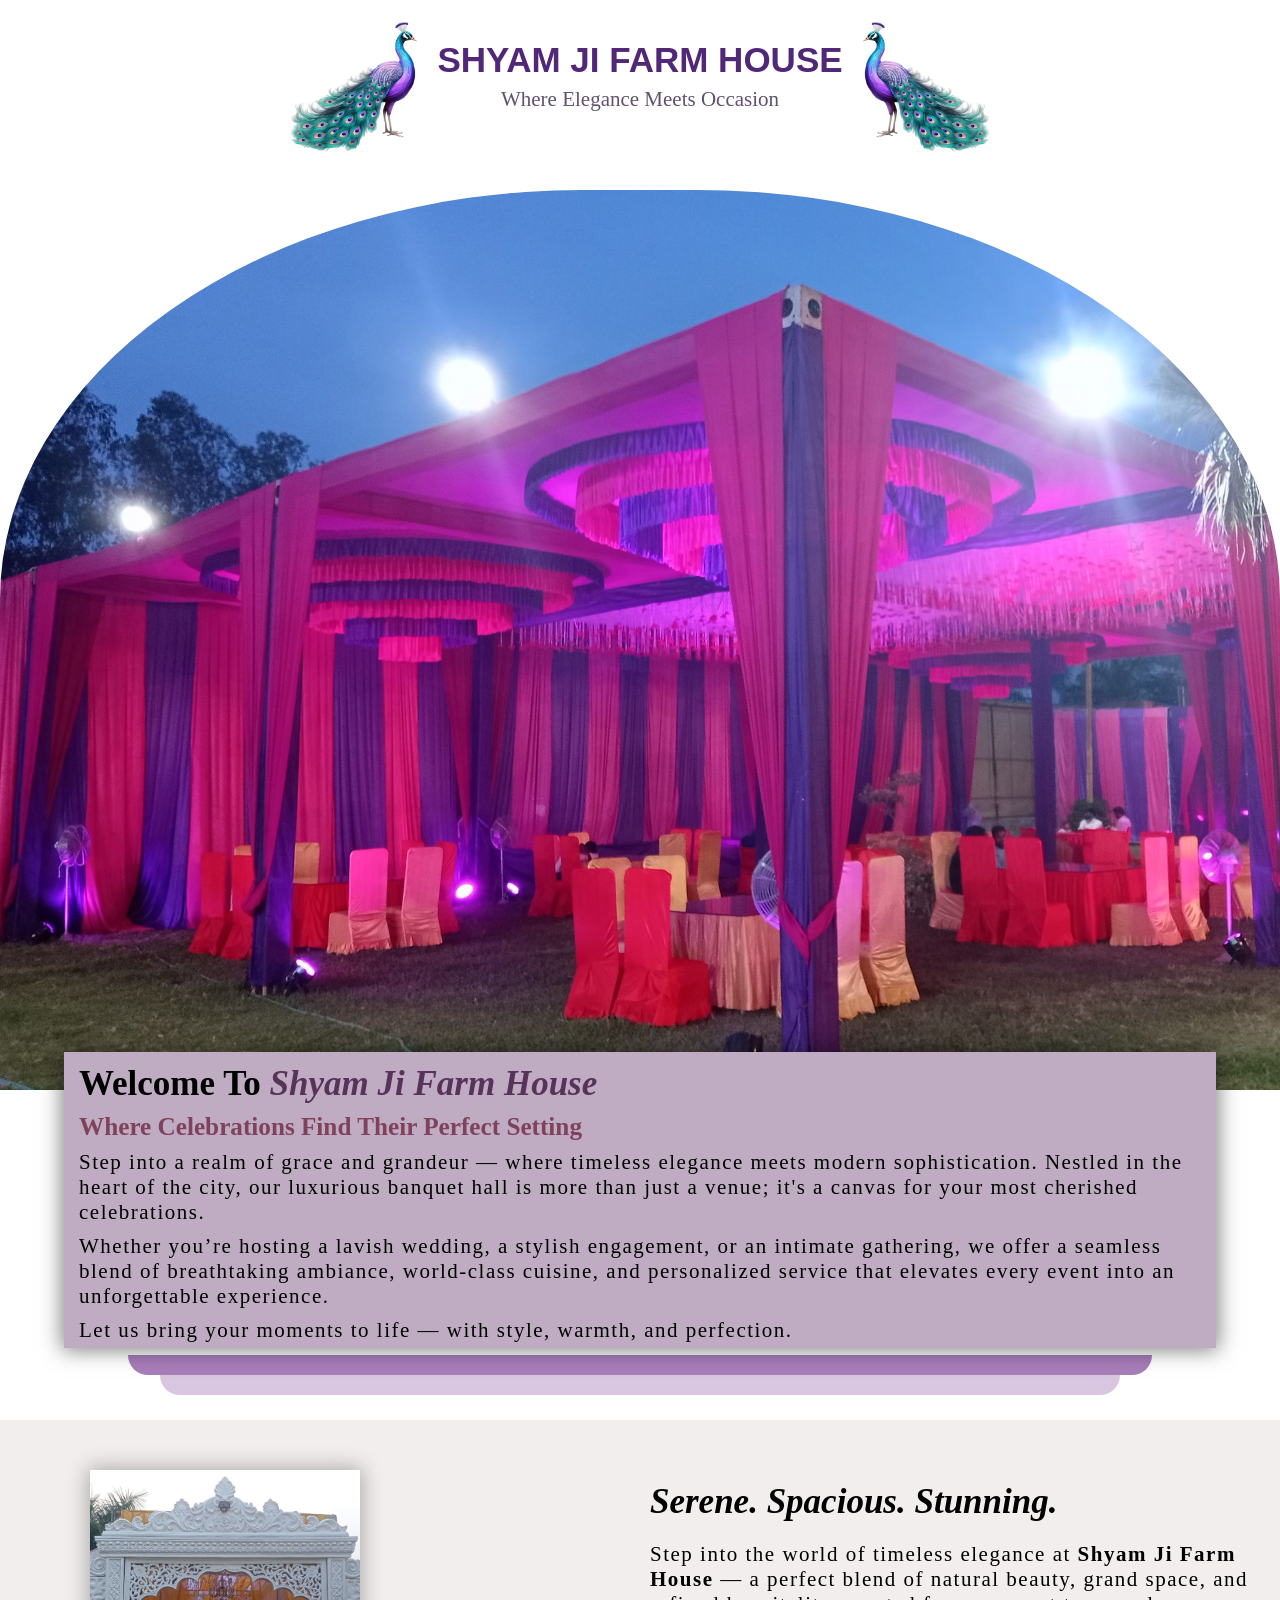
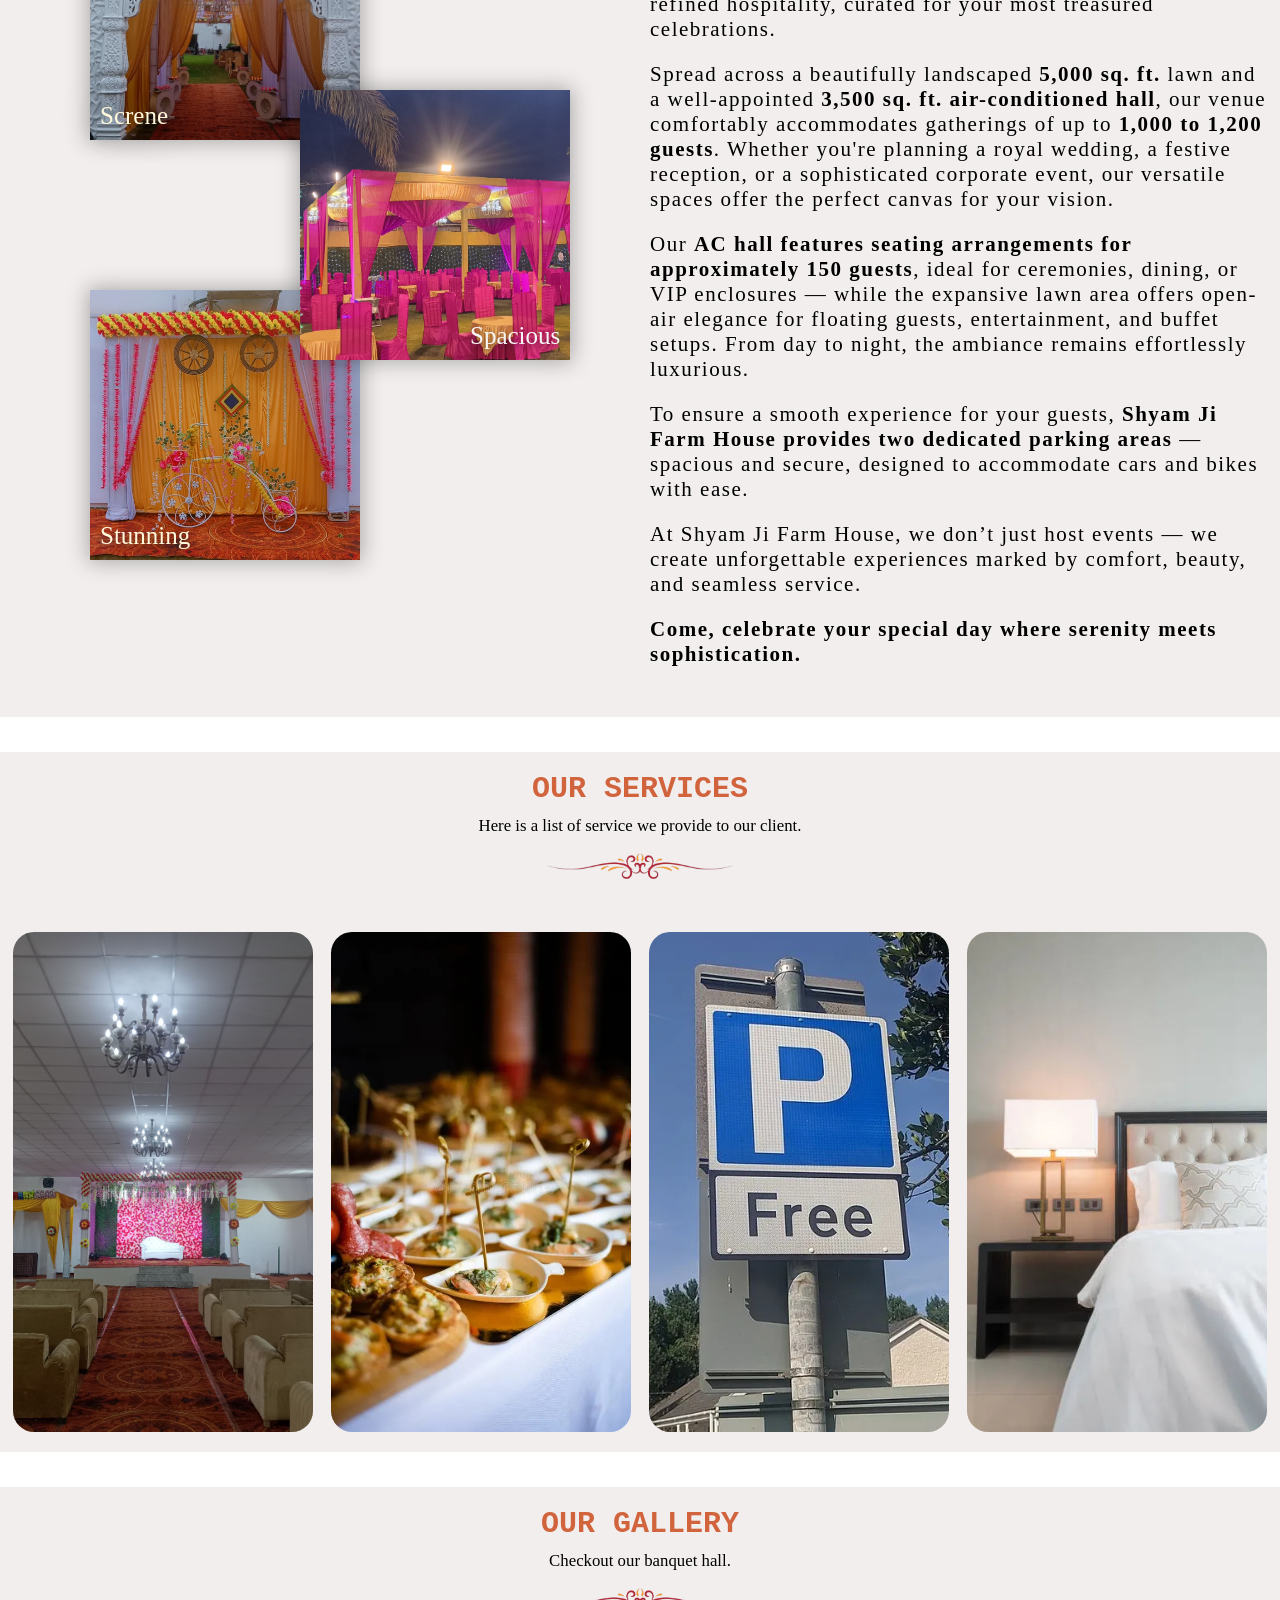
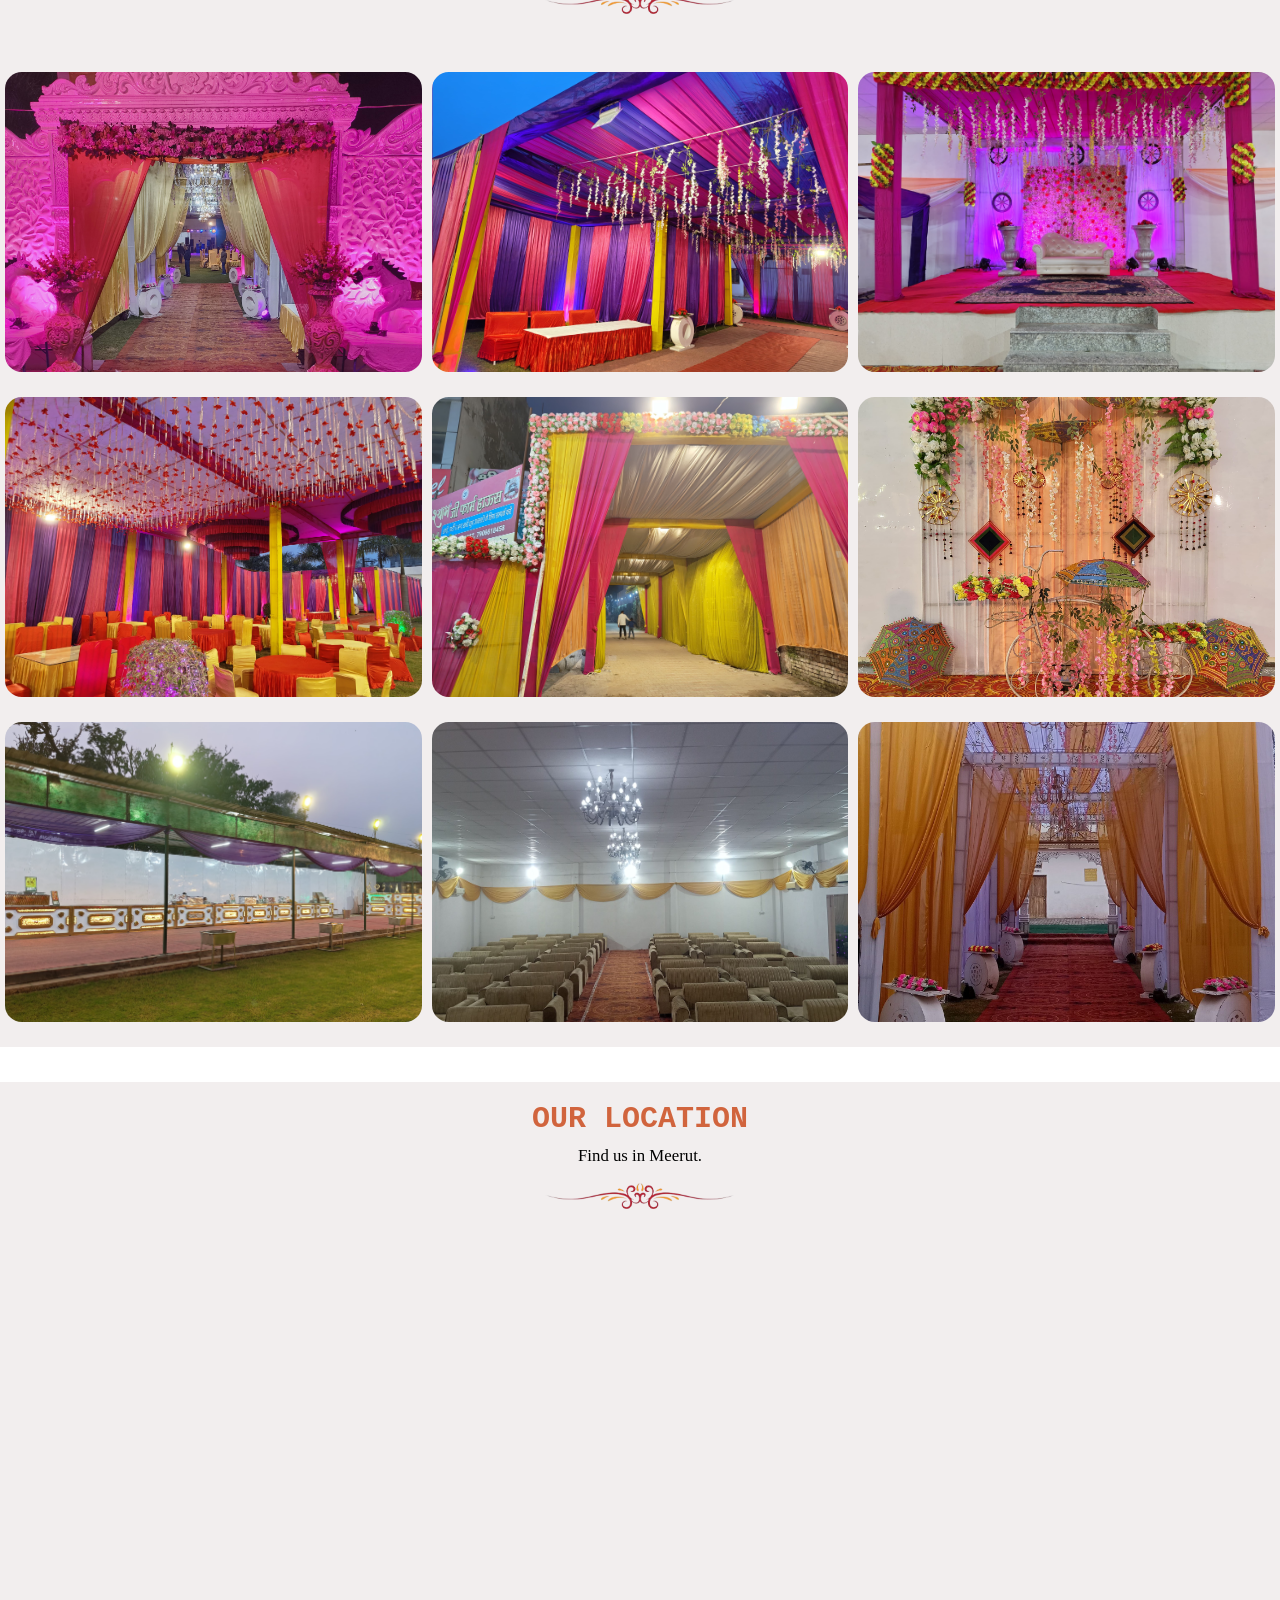
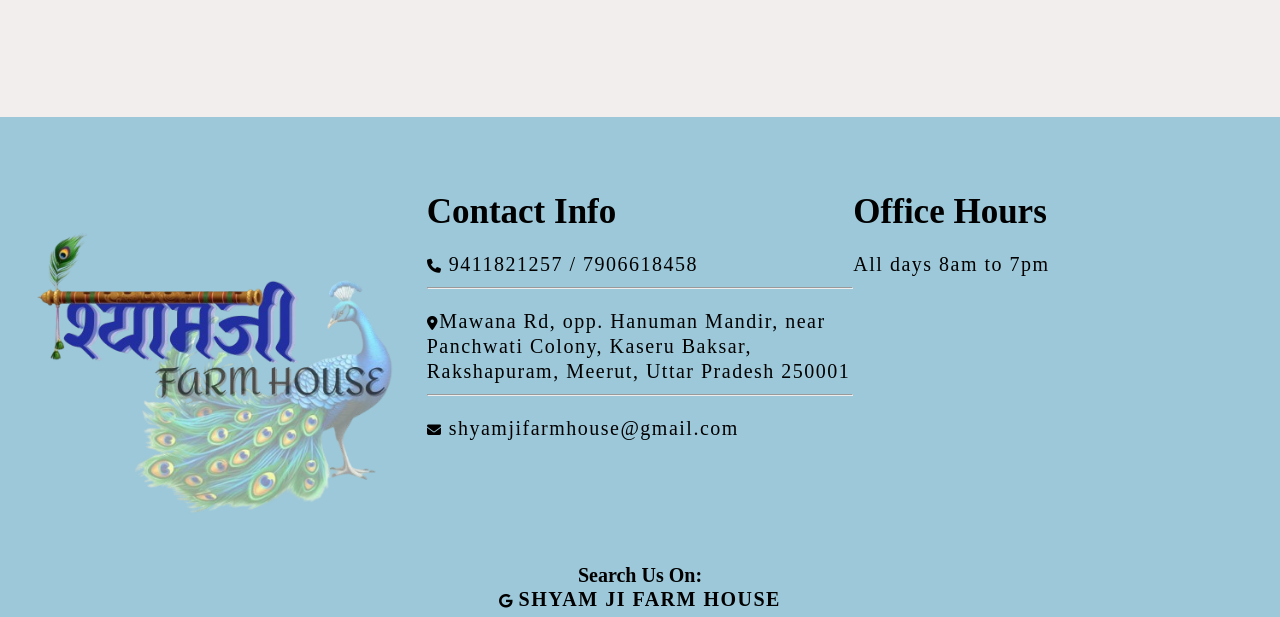
<file: index.html>
<!DOCTYPE html>
<html lang="en">
<head>
    <meta charset="UTF-8">
    <meta name="viewport" content="width=device-width, initial-scale=1.0">
    <title>ShyamJi Farm House</title>
    <link rel="stylesheet" href="https://cdnjs.cloudflare.com/ajax/libs/font-awesome/6.7.2/css/all.min.css">
    <link rel="stylesheet" href="assets/css/style.css">
</head>

<body>
    <!-- <div class="navbar">
        <div class="logo"></div>
    </div> -->
    <div class="shyam">
      <div class="peacock1" style="background-image: url('assets/img/peacock_right.png');"></div>
      <div class="bb">
        <div class="shyam1">
        <h2>SHYAM JI FARM HOUSE</h2>
        </div>
        <div class="shyam2">
        Where Elegance Meets Occasion
        </div>
      </div>
      <div class="peacock2" style="background-image: url('assets/img/peacock_right.png');"></div>
    </div>
      <div class="background"></div>
      <div class="box1">
          <div class="box11">
            <div class="box12">
              <h2>Welcome To <i>Shyam Ji Farm House</i></h2>
            </div>
            <h5>Where Celebrations Find Their Perfect Setting</h5>
            <p>Step into a realm of grace and grandeur — where timeless elegance meets modern sophistication. Nestled in the heart of the city, our luxurious banquet hall is more than just a venue; it's a canvas for your most cherished celebrations.
            </p>
            <p>Whether you’re hosting a lavish wedding, a stylish engagement, or an intimate gathering, we offer a seamless blend of breathtaking ambiance, world-class cuisine, and personalized service that elevates every event into an unforgettable experience.
            </p>
            <p> Let us bring your moments to life — with style, warmth, and perfection.</p>
          </div>
          <div class="div1"></div>
          <div class="div2"></div>
      </div> 
      

      <div class="box2">
        <div class="box3">
          <div class="div3">
          <span>Screne</span>
          </div>
          <div class="box4">
            <div class="div4">
              <span>Spacious</span>
            </div>
          </div>
          <div class="div5">
            <span>Stunning</span>
          </div>
        </div>
        <div class="box5">
          <input type="checkbox"   id="readMoreToggle">
            <div class="div6">
              <h2>Serene. Spacious. Stunning.</h2>
            </div>
            <div class="div7">
              <p>
               Step into the world of timeless elegance at <span class="bold">Shyam Ji Farm House</span> — a perfect blend of natural beauty, grand space, and refined hospitality, curated for your most treasured celebrations.
              </p>
              <P>
                Spread across a beautifully landscaped <span class="bold">5,000 sq. ft.</span> lawn and a well-appointed <span class="bold">3,500 sq. ft. air-conditioned hall</span>, our venue comfortably accommodates gatherings of up to <span class="bold">1,000 to 1,200 guests</span>. Whether you're planning a royal wedding, a festive reception, or a sophisticated corporate event, our versatile spaces offer the perfect canvas for your vision.
              </P>
              <p>
                Our <span class="bold">AC hall features seating arrangements for approximately 150 guests</span>, ideal for ceremonies, dining, or VIP enclosures — while the expansive lawn area offers open-air elegance for floating guests, entertainment, and buffet setups. From day to night, the ambiance remains effortlessly luxurious.
              </p>
              <p>
                To ensure a smooth experience for your guests, <span class="bold">Shyam Ji Farm House provides two dedicated parking areas</span> — spacious and secure, designed to accommodate cars and bikes with ease.
              </p>
              <p>
                At Shyam Ji Farm House, we don’t just host events — we create unforgettable experiences marked by comfort, beauty, and seamless service.
              </p>
              <p>
                <span class="bold">Come, celebrate your special day where serenity meets sophistication.</span>
              </p>
            </div>
            <label for="readMoreToggle" class="read-more-btn">+ See more</label>
        </div>
      </div>


      <div class="box6">
        <div class="div8">
          <h2>OUR SERVICES</h2>
        </div>
        <div class="div9">
          Here is a list of service we provide to our client.
        </div>
        <div class="dividerout">
          <div class="divider"></div>
        </div>
      </div>

      <div class="box7">
        <div class="service1"  style="background-image: url('assets/img/hall2.jpg')">
          <div class="s1">AC HALL</div>
        </div>
        <div class="service1" style="background-image: url('assets/img/catering.webp')">
          <div class="s1">CATERING SERVICES</div>
        </div>
        <div class="service1" style="background-image: url('assets/img/parking.webp')">
          <div class="s1">PARKING FACILITY</div>
        </div>
        <div class="service1" style="background-image: url('assets/img/room.webp')">
          <div class="s1">AC ROOM</div>
        </div>
      </div>


      <div class="box6">
        <div class="div8">
          <h2>OUR GALLERY</h2>
        </div>
        <div class="div9">
          Checkout our banquet hall.
        </div>
        <div class="dividerout">
          <div class="divider"></div>
        </div>
      </div>

      <div class="box8">
        <div class="g1">
          <div class="g11" style="background-image: url('assets/img/entry5.jpg');"></div>
          <div class="g11" style="background-image: url('assets/img/exit2.jpg');"></div>
          <div class="g11" style="background-image: url('assets/img/stage3.jpg');"></div>
        </div>

        <div class="g1">
          <div class="g11" style="background-image: url('assets/img/mandap5.jpg');"></div>
          <div class="g11" style="background-image: url('assets/img/maingate2.jpg');"></div>
          <div class="g11" style="background-image: url('assets/img/photobooth2.jpg');"></div>
        </div>

        <div class="g1">
          <div class="g11" style="background-image: url('assets/img/foodcorner.jpg');"></div>
          <div class="g11" style="background-image: url('assets/img/hall.jpg');"></div>
          <div class="g11" style="background-image: url('assets/img/exit.jpg');"></div>
        </div>


        <div class="g2">
          <div class="g21" style="background-image: url('assets/img/entry5.jpg');"></div>
          <div class="g21" style="background-image: url('assets/img/exit2.jpg');"></div>
        </div>

        <div class="g2">
          <div class="g21" style="background-image: url('assets/img/stage3.jpg');"></div>
          <div class="g21" style="background-image: url('assets/img/mandap5.jpg');"></div>
        </div>

        <div class="g2">
          <div class="g21" style="background-image: url('assets/img/foodcorner.jpg');"></div>
          <div class="g21" style="background-image: url('assets/img/hall.jpg');"></div>
        </div>


      </div>


      <div class="box6">
        <div class="div8">
          <h2>OUR LOCATION</h2>
        </div>
        <div class="div9">
          Find us in Meerut.
        </div>
        <div class="dividerout">
          <div class="divider"></div>
        </div>
      </div>
      <div class="box9">
        <iframe src="https://www.google.com/maps/embed?pb=!1m18!1m12!1m3!1d3489.1209358462133!2d77.75126632521606!3d29.013409366683277!2m3!1f0!2f0!3f0!3m2!1i1024!2i768!4f13.1!3m3!1m2!1s0x390c7b477673774d%3A0x246fc913acd406b3!2sShyam%20Ji%20Farm%20House!5e0!3m2!1sen!2sin!4v1749285902785!5m2!1sen!2sin"  style="border:0;" allowfullscreen="" loading="lazy" referrerpolicy="no-referrer-when-downgrade">
        </iframe>
      </div>

</body>

<footer>

      <div class="footer">
        <div class="f1"></div>
        <div class="f2">
            <h2>Contact Info</h2>
            <p><i class="fa-solid fa-phone"></i>
               <a href="https://wa.me/919411821257" class="underlinetext" target="_blank">9411821257</a>
               /
               <a href="tel:+917906618458" class="underlinetext" target="_blank">7906618458</a>
            </p>
            <hr>
            <p class="underlinetext"><i class="fa-solid fa-location-dot"></i><a href="https://maps.app.goo.gl/WxwuXWB17rRt3pfo6">Mawana Rd, opp. Hanuman Mandir, near Panchwati Colony, Kaseru Baksar, Rakshapuram, Meerut, Uttar Pradesh 250001</a>
            </p>
            <hr>
            <p class="underlinetext"><i class="fa-solid fa-envelope"></i> <a  href="mailto:shyamjifarmhouse@gmail.com">shyamjifarmhouse@gmail.com</a></p>            
        </div>
        <div class="f3">
            <h2>Office Hours</h2>
            <p>All days 8am to 7pm </p>            
        </div>
        <div class="f4">
          <p class="f41">Search Us On:</p>
          <p class="underlinetext"><i class="fa-brands fa-google"></i><a href="https://share.google/ti3H2DmGVGMqzcqLs"> SHYAM JI FARM HOUSE</a></p>
        </div>
      </div>
</footer>
</file>
<file: assets/css/style.css>
*{
    margin:0;
    font-family: 'Times New Roman', Times, serif;
    font-size: 14px;
    border: border-box;   
}
/* .navbar{
    height: 100px;
    width: 100%;
    background-color: rgba(227, 235, 237, 0.786);
}
.logo{
    background-image: url("../img/logo2.png");
    height:100px;
    width: 150px;
    background-size: cover;
    opacity: 1.5;
    margin-left: 10px;
     
}  */
.shyam{
    height: 150px;
    width: 100%;
    background-color: transparent;
    margin-top: 10px;
    display: flex;
    justify-content: center;
}
.shyam1 h2{
       font-size: 35px;
       /* font-family: Georgia, serif; */
       font-family:'Lucida Sans', 'Lucida Sans Regular', 'Lucida Grande', 'Lucida Sans Unicode', Geneva, Verdana, sans-serif;
       display: flex;
       justify-content: center;
       align-items: center;
       margin-top: 30px;
       color: rgb(81, 39, 120);
}

.shyam2{
    font-size: 1.5rem;
    color: rgb(97, 81, 113);
    display: flex;
    justify-content: center;
    align-items:center ;
    margin-top: 7px;
}
.peacock1{
    background-size: cover;
    height: 150px;
    width: 150px;
    transform: scaleX(-1);
}
.peacock2{
    background-size: cover;
    height: 150px;
    width: 150px;
}
.background{
    background-image: url("../img/mandap11.jpg");
    position: relative;
    height:900px;
    width: 100%;
    background-size:cover;
    border-top-left-radius: 45.5%;
    border-top-right-radius: 45.5%;
    margin-top: 30px;
    opacity: 1.5    ;
    z-index: 1;
}
.box1{
    height:auto;
    width: 100%;
    margin-top:-3%;
    display: flex;
    flex-direction: column;
    justify-content: space-evenly;
    align-items: center;
}                                                                                                           
.box11{
    position: relative;
    /* top:-80px; */
    height: auto;
    width: 90%;
    /* background-color:rgb(167, 150, 170); */
    background-color:rgb(191, 172, 195);
    /* margin-left: 100px; */
    z-index: 2;
    box-shadow: 0 0 20px 2px rgba(0, 0, 0, 0.5);
}
/* .box12{
    margin-top: 10px;
    padding-top: 12px;
} */
.box11 h2{
    font-size: 35px;
    margin-left: 15px;
    margin-top: 12px;
} 
.box11 i{
    font-size: 35px;
    margin-top: 20px;
    color: rgb(87, 50, 89);
}
.box11 h5{
    font-size: 1.8rem;
    margin-left: 15px;
    margin-top: 9px;
    color: rgb(127, 65, 91);
}
.box11 p{
    font-size: 1.5rem;
    margin-top: 9px;
    letter-spacing: 1.5px;
    line-height: 25px;
    margin-left: 15px;
    margin-bottom: 5px;
}
.div1{
    height:20px;
    width: 80%;
    background-color: rgb(168, 125, 186);
    /* margin-left: 130px; */
    margin-top: 7px;
    border-bottom-left-radius:2rem;
    border-bottom-right-radius:2rem;
}
.div2{
    height:20px;
    width: 75%;
    background-color: rgb(217, 198, 225);
    /* margin-left: 170px; */
    border-bottom-left-radius:2rem;
    border-bottom-right-radius:2rem;
}
.box2{
    display: flex;
    background-color:rgba(234, 227, 227, 0.607) ;
    margin-top: 25px;
    padding-bottom: 30px;
}
.box3{
    height: auto;
    width: 50%;
}
.div3{
    position: relative;
    height: 270px;
    width: 270px;
    margin-top: 50px;
    z-index: 1;
    margin-left: 90px;
    background-image:url("../img/entry1.jpg");
    background-size: cover;
    text-shadow: 0 0px 40px rgba(0, 0, 0, 0.5);
    box-shadow: 0 0 20px 2px rgba(0, 0, 0, 0.3);
    transition: 1s;
}
.div3:hover{
    transform: scale(1.2);
}
.box4{
    height: 200px;
    width: 260px;
    /* margin-left: 240px; */
}
.div4{
    position: relative;
    height: 270px;
    width: 270px;
    z-index: 2;
    top:-50px;
    margin-left: 300px;
    background-image: url("../img/mandap_new.jpeg");
    background-size: cover;
    text-shadow: 0 4px 10px rgba(0, 0, 0, 0.5);
    box-shadow: 0 0 20px 2px rgba(0, 0, 0, 0.3);
    transition: 1s;
}
.div4:hover{
    transform: scale(1.2);
}
.div5{
    position: relative;
    height: 270px;
    width: 270px;
    z-index: 1;
    top:-50px;
    margin-left: 90px;
    background-image: url("../img/photobooth.jpg");
    background-size: cover;
    text-shadow: 0 4px 10px rgba(0, 0, 0, 0.5);
    box-shadow: 0 0 20px 2px rgba(0, 0, 0, 0.3);
    transition: 1s;
}
.div5:hover{
    transform: scale(1.2);
}
.div3 span{
    position:absolute;
    bottom:10px;
    left:10px;
    color: cornsilk;
    font-size: 25px;
}
.div4 span{
    position:absolute;
    bottom:10px;
    left:170px;
    color: rgb(246, 246, 246);
    font-size: 25px;
}
.div5 span{
    position:absolute;
    bottom:10px;
    left:10px;
    color: cornsilk;
    font-size: 25px;
}
.box5{
    height: auto;
    width: 50%;
    background-color: transparent;
    border-radius: 2rem;
    margin-top: 50px;
    margin-right: 10px;
    
}
.box5:hover{
    background-color: rgba(145, 142, 142, 0.607);
}
.div6 h2{
    font-size:35px;
    margin-left: 15px;
    margin-top: 12px;
    margin-bottom: 20px;
    font-style: italic;
}
.div7 p{
    font-size: 1.5rem;
    margin-top: 9px;
    letter-spacing: 1.5px;
    line-height: 25px;
    margin-left: 15px;
    margin-bottom: 10px;
    padding-bottom: 10px;
}
.bold{
    font-weight: bolder;
    font-size: 1.5rem;
}
.box6{
    height: 160px;
    width: 100%;
    margin-top: 35px;
    background-color:rgba(234, 227, 227, 0.607);
}
.box6:hover{
    background-color:rgba(145, 142, 142, 0.607) ;
}
.div8 h2{
    font-size: 30px;
    text-align: center;
    padding-top: 20px;
    font-family:monospace;
    color: rgb(209, 100, 61);
}
.div9{
    text-align: center;
    margin-top: 10px;
    font-size: 1.2rem;
}
.dividerout{
    height: 50px;
    width: 100%;
    display:flex ;
    justify-content: center;
}
.divider{
    background-image: url("../img/divider.png");
    background-size: cover;
    height: 50px;
    width: 180px;
    padding-right: 60px;
}
.box7{
    display:flex;
    justify-content: space-evenly;
    background-color: rgba(234, 227, 227, 0.607);
    padding-top: 20px;
    padding-bottom: 20px;
}
.service1{
    position: relative;
    height: 500px;
    width: 300px;
    background-size: cover;
    border-radius: 1.5rem;
    display: flex;
    justify-content: center;
    margin-left: 5px;
    margin-right: 5px;
}
.service1:hover{
    opacity: 0.7;
}
.s1{
    height: 100%;
    width: 100%;
    position: absolute;
    top:10px;
    background-color:transparent;
    display: flex;
    justify-content: center;
    text-align: center;
    font-size: 25px;
    /* color: aliceblue; */
    margin-top: 15px;
    opacity: 0;
    transition: 0.6s;
}
.s1:hover{
    opacity:1;
    color: rgb(255, 255, 255);
    font-weight: bolder;
}
.s1 >*{
    transform: translateY(25px);
    transition: transform 0.6s;
}
.s1 >*{
    transform: translateY(0px);
}
.box8{
    height: 1000px;
    width: 100%;
    background-color:rgba(234, 227, 227, 0.607);
}
.g1{
    height: 300px;
    width: 100%;
    display: flex;
    justify-content: space-evenly;
    /* margin-top: 15px; */
    padding-top: 25px;
}
.g2{
    display: none;
}
.g11{
    height: 300px;
    width: 450px;
    background-size: cover;
    background-position: center center;
    border-radius: 1.2rem;
    margin-left: 5px;
    margin-right: 5px;
} 

/* .g11:hover{
    transform:translate(-50%,-50%) ;
    animation: animate linear  5s infinite;
}
@keyframes animate{
    0%{
        transform: translate(-50%,-50%) skewY(5deg);
    }
    50%{
        transform: translate(-50%,-50%) skewY(-5deg);
    }
    100%{
        transform: translate(-50%,-50%) skewY(5deg);
    }
} */
.box9{
    height: 450px;
    width: 100%;
    display: flex;
    justify-content: center;
    padding-top: 25px;
    background-color: rgba(234, 227, 227, 0.607);
}
iframe{
     height: 400px;
     width: 80%;
}
.footer{
    height: 500px;
    width: 100%;
    background-color: rgb(156, 200, 217);
    display: flex;
    justify-content: space-evenly;
    align-items: center; 
    position: relative;
}
/* .footer:hover{
    background-color: rgb(110, 146, 160);
} */
.f1{
    height: 350px;
    width: 450px;
    background-image: url("../img/logo12.png");
    background-size: cover;
}
.f2{
    height: 350px;
    width: 450px;
    /* background-color: aliceblue; */
}
.f2 h2{
    font-size: 35px;
    margin-bottom: 10px;
}
.f2 p{
    font-size: 20px;
    margin-top: 10px;
    letter-spacing: 1.5px;
    line-height: 25px;
    padding-top: 10px;
}
a{
    text-decoration: none;
    font-size: 20px;
    margin-top: 10px;
    letter-spacing: 1.5px;
    line-height: 25px;
    padding-top: 10px;
    color: black;
}
hr{
    margin-top: 10px;
}
.f3{
    height: 350px;
    width: 450px;
    /* background-color: rgb(63, 86, 105); */
}
.f3 h2{
    font-size: 35px;
    margin-bottom: 10px;
}
.f3 p{
    font-size: 20px;
    margin-top: 10px;
    letter-spacing: 1.5px;
    line-height: 25px;
    padding-top: 10px;
}
.f4{
    position: absolute;
    bottom:5px;
}
.f4 p{
    text-align: center;
    font-weight: bolder;
    font-size: 20px;
}
.underlinetext:hover{
    text-decoration: underline;
}
#readMoreToggle,
.read-more-btn{
    display: none;
}

/*correct till here for desktop*/



@media (max-width: 768px){

/* Header layout */
.shyam{
    flex-direction: row;
    align-items: center;
    /* gap: 5px; */
}

/* Title text */
.shyam1 h2{
    text-align: center;
    line-height: 1.2;
}

/* Force two-line structure */
.shyam1 h2 span{
    display: block;
    text-align: center;
}

/* Punchline */
.shyam2{
    text-align: center;
    line-height: 1.4;
    font-size: 1.2rem;
}
.peacock1{
    background-size: cover;
    height: 150px;
    width: 150px;
    transform: scaleX(-1);
}

/* Peacock right */
.peacock2{
    background-size: cover;
    height: 150px;
    width: 150px;
}

}


@media (max-width: 768px){

.background{
    height: 50vh;
    background-size: cover;
    background-position: center top;
    width: 100%;
}
}


@media screen and (max-width: 768px){

.box1{
    height:auto;
    width: 100%;
    display: flex;
    flex-direction: column;
    margin-top:-8%;
    justify-content: space-evenly;
    align-items: center;
}  
.box11{
    /* position: absolute; */
    height: auto;
    width: 80%;
    top: 20%;
    bottom: -20%;
    margin-left: 0px;
}
.box12{
    margin-top: 4px;
    padding-top: 5px;
}
.box11 i{
    font-size: 25px;
    margin-top: 20px;
    color: rgb(87, 50, 89);
}
.box11 h5{
    font-size: 1.5rem;
    margin-left: 15px;
    margin-top: 9px;
    color: rgb(127, 65, 91);
}
.box11 h2{
    font-size: 20px;
    margin-left: 10px;
    margin-top: 4px;
}

.box11 p{
    font-size: 0.85rem;
    line-height: 1.3;
}
}


@media screen and (max-width: 768px){

.box2{
    height: auto;
    flex-direction: column;
    align-items: center;
}

.box3{
    width: 100%;
    height: auto;
    display: flex;
    flex-direction: column;
    justify-content: space-evenly;
    align-items: center;

}
.box5{
    width: 100%;
    height: auto;
}
.div3{
    z-index: 2;
    margin-left: 0px;
    margin-bottom: 10px;
    background-position: center;
}
.box4{
    height: 270px;
    width: 270px;
    margin-left: 0px;
    margin-bottom: 10px; ;
}
.div4{
    z-index: 1;
    top: 0px;
    margin-left: 0px;
}
.div5{
    z-index: 0;
    top:0px;
    margin-left: 0px;
}
.div7{
    width: 95%;
    text-align: center;
}

.div7 p{
    font-size: 0.95rem;
}
.box5{
    position: relative;
    /* border-top-right-radius: 2rem;
    border-bottom-right-radius: 2rem; */
    margin-left: 10px;
}
.box5 .div7{
    max-height: 180px;
    overflow: hidden;
    transition: max-height 0.4s ease;
}
.read-more-btn{
    display: inline-block;
    position: absolute;
    bottom: 10px;
    right: 10px;

    background: rgba(0,0,0,0.75);
    color: #fff;
    padding: 6px 14px;
    font-size: 0.9rem;
    border-radius: 20px;
    cursor: pointer;
}
/* Expand text on click */
#readMoreToggle:checked ~ .div7{
    max-height: 2000px; /* large enough to show all text */
}

/* Optional: change button text */
#readMoreToggle:checked + .div6 + .div7 + .read-more-btn{
    content: "- See less";
}
}


@media screen and (max-width: 768px){

.box7{
    height: auto;
    display: grid;
    grid-template-columns: repeat(2, 1fr);
    gap: 15px;
    margin-left: 15px;
    margin-right: 15px;
}

.service1{
    width: 100%;
    height: 200px;
    background-position: center center;
    /* left: 15px; */
    /* right: 15px; */
}
.s1{ 
    text-align: center;
}
}


@media screen and (max-width: 768px){

.box8{
    height: auto;
    width: 100%;
    background-color:rgba(234, 227, 227, 0.607);
}
.g1{
    height: auto;
    flex-direction: column;
    align-items: center;
}
.g11{
    width: 90%;
    height: 280px;
    background-size: cover;
    background-position: center ;
    margin-bottom: 10px;
}
}


@media screen and (max-width: 768px){

/* .box9{
    height: auto;
    width: 100%;
    display: flex;
    justify-content: center;
    padding-top: 25px;
    background-color: rgba(234, 227, 227, 0.607);
} */

iframe{
    width: 95%;
    height: auto;
    margin-bottom: 50px;
}
}


@media screen and (max-width: 768px){

.footer{
    flex-direction: column;
    height: auto;
    width: 100%;
    /* gap: 25px; */
    text-align: center;
    /* padding-left: 10px;
    padding-right: 10px; */
}

.f1,
.f2,
.f3{
    width: 100%;
    height: auto;
    margin-bottom: 50px;
    padding-bottom: 10px;
}
.underlinetext{
    padding-left: 10px;
    padding-right: 10px;
}
.f4{
    position: static;
    margin-bottom: 10px;
}
}


@media (min-width: 769px) and (max-width: 1020px){

.background{
    height: 50vh;
    background-size: cover;
    background-position: center top;
    width: 100%;
}
.box1{
    height:auto;
    width: 100%;
    display: flex;
    flex-direction: column;
    margin-top:-8%;
    justify-content: space-evenly;
    align-items: center;
}  
.box11{
    height: auto;
    width: 80%;
    top: 20%;
    bottom: -20%;
    margin-left: 0px;  
}

.box2{
    flex-direction: column;
}
.box3{
    display: flex;
    justify-content: space-evenly;
    height: auto;
    width: 95%;
}
.div3{
    margin-top: 50px;
    z-index: 1;
    margin-left: 15px;
    margin-right: 15px;
    background-position: center;
}
.box4{
    height: 200px;
    width: 260px;
    /* margin-left: 240px; */
}
.div4{
    z-index: 1;
    top: 0px;
    margin-top: 50px;
    margin-left: 0px;
    margin-right: 15px;
}
.div5{
    z-index: 1;
    top:0px;
    margin-top: 50px;
    margin-left: 10px;
    left: 15px;
    margin-right: 15px;
    background-position: center;
}
.div3 span,
.div4 span,
.div5 span{
    left: 10px;
}
.box5{
    height: auto;
    width: 100%;
    /* margin-right: 10px;
    margin-left: 10px;    */
}
.div6{
    margin-right: 10px;
    margin-left: 10px;
}
.box7{
    height: auto;
    display: grid;
    grid-template-columns: repeat(2, 1fr);
    gap: 20px;
}
.service1{
    height: 260px;
    width: 98%;
    background-position: center center;
    margin-left: 10px;
    margin-right: 10px;
}
.box8{
    height: auto;
    width: 100%;
    background-color:rgba(234, 227, 227, 0.607);
}
/* .g1{
    flex-wrap: wrap;
    justify-content: center;
} */
.g1{
    display: none;
}
.g2{
    height: auto;
    width: 100%;
    display: flex;
    justify-content: space-evenly;
    /* margin-left: 15px;
    margin-right: 15px; */
}
.g21{
    width: 90%;
    height: 270px;
    background-size: cover;
    background-position: center center;
    border-radius: 1.2rem;
    margin-bottom: 20px;
    margin-left: 10px;
    margin-right: 10px;
}


.f1{
    height: 320px;
    background-position: center;
    margin-left: 10px;
    padding-right: 10px;
}
.f2,
.f3{
    margin-left: 10px;
    padding-right: 10px;
    width: 45%;
}
.f4{
    margin-top: 50px;
    margin-bottom: 10px;
}
}


@media (min-width: 1021px) and (max-width: 1190px){
.box3{
    width: 50%;
    height: auto;
    display: flex;
    flex-direction: column;
    justify-content: space-evenly;
    align-items: center;

}
.div3{
    z-index: 2;
    margin-left: 0px;
    margin-bottom: 10px;
}
.box4{
    height: 270px;
    width: 270px;
    margin-left: 0px;
    margin-bottom: 10px; ;
}
.div4{
    z-index: 1;
    top: 0px;
    margin-left: 0px;
}
.div5{
    z-index: 0;
    top:0px;
    margin-left: 0px;
}
}
</file>
